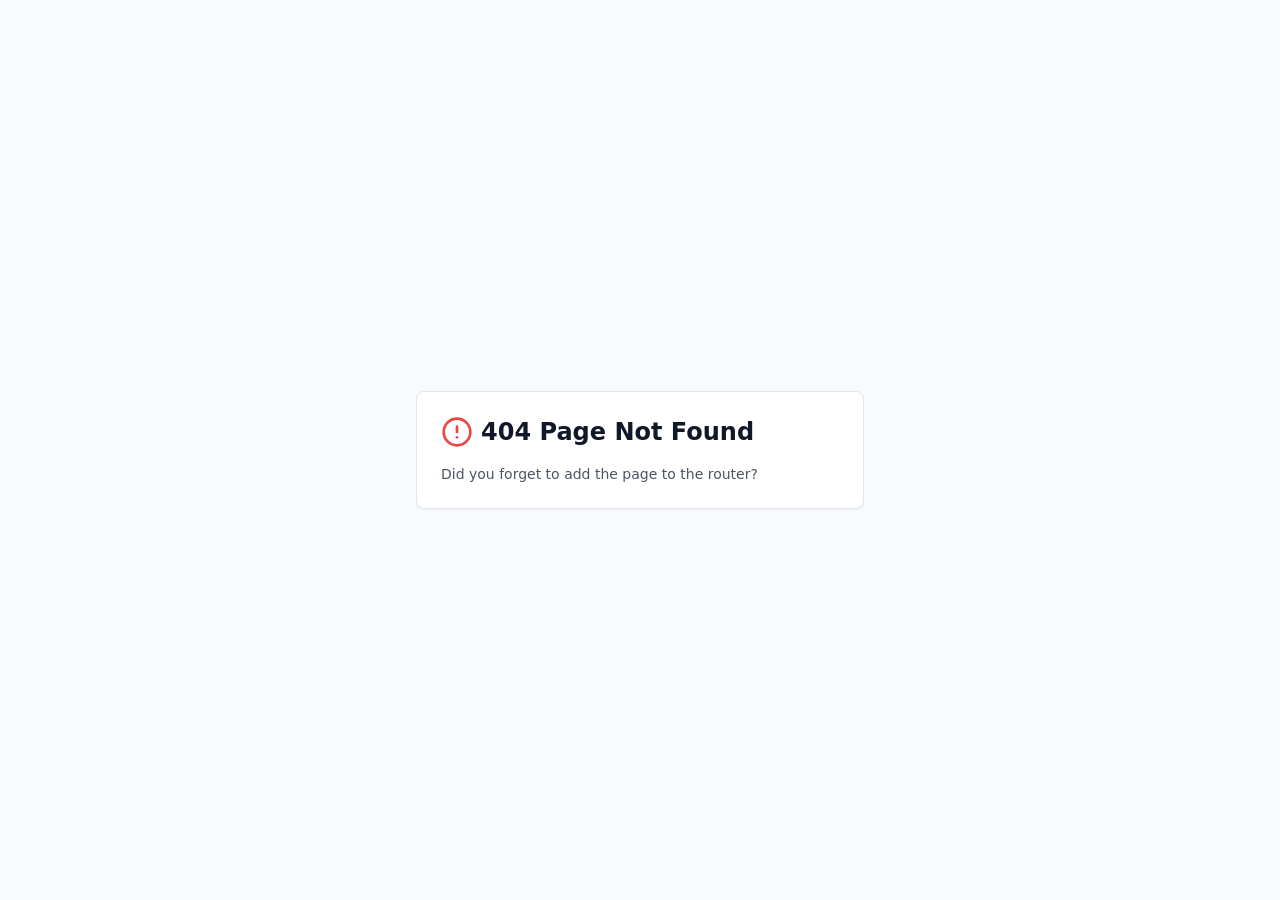
<file: index.html>
<!DOCTYPE html>
<html lang="nl">
  <head>
    <meta charset="UTF-8" />
    <meta name="viewport" content="width=device-width, initial-scale=1.0, maximum-scale=1" />
    <title>Frontfield Websites - Professionele Nederlandse webdesign diensten</title>
    <meta name="description" content="Frontfield Websites biedt professionele webdesign diensten in Nederland. Van moderne websites tot onderhoud en hosting - alles uit één hand.">
    <script type="module" crossorigin src="./assets/index-BhofeYMq.js"></script>
    <link rel="stylesheet" crossorigin href="./assets/index-CS9Yp3WB.css">
  </head>
  <body>
    <div id="root"></div>
  </body>
</html>
</file>
<file: assets/index-CS9Yp3WB.css>
*,:before,:after{--tw-border-spacing-x: 0;--tw-border-spacing-y: 0;--tw-translate-x: 0;--tw-translate-y: 0;--tw-rotate: 0;--tw-skew-x: 0;--tw-skew-y: 0;--tw-scale-x: 1;--tw-scale-y: 1;--tw-pan-x: ;--tw-pan-y: ;--tw-pinch-zoom: ;--tw-scroll-snap-strictness: proximity;--tw-gradient-from-position: ;--tw-gradient-via-position: ;--tw-gradient-to-position: ;--tw-ordinal: ;--tw-slashed-zero: ;--tw-numeric-figure: ;--tw-numeric-spacing: ;--tw-numeric-fraction: ;--tw-ring-inset: ;--tw-ring-offset-width: 0px;--tw-ring-offset-color: #fff;--tw-ring-color: rgb(59 130 246 / .5);--tw-ring-offset-shadow: 0 0 #0000;--tw-ring-shadow: 0 0 #0000;--tw-shadow: 0 0 #0000;--tw-shadow-colored: 0 0 #0000;--tw-blur: ;--tw-brightness: ;--tw-contrast: ;--tw-grayscale: ;--tw-hue-rotate: ;--tw-invert: ;--tw-saturate: ;--tw-sepia: ;--tw-drop-shadow: ;--tw-backdrop-blur: ;--tw-backdrop-brightness: ;--tw-backdrop-contrast: ;--tw-backdrop-grayscale: ;--tw-backdrop-hue-rotate: ;--tw-backdrop-invert: ;--tw-backdrop-opacity: ;--tw-backdrop-saturate: ;--tw-backdrop-sepia: ;--tw-contain-size: ;--tw-contain-layout: ;--tw-contain-paint: ;--tw-contain-style: }::backdrop{--tw-border-spacing-x: 0;--tw-border-spacing-y: 0;--tw-translate-x: 0;--tw-translate-y: 0;--tw-rotate: 0;--tw-skew-x: 0;--tw-skew-y: 0;--tw-scale-x: 1;--tw-scale-y: 1;--tw-pan-x: ;--tw-pan-y: ;--tw-pinch-zoom: ;--tw-scroll-snap-strictness: proximity;--tw-gradient-from-position: ;--tw-gradient-via-position: ;--tw-gradient-to-position: ;--tw-ordinal: ;--tw-slashed-zero: ;--tw-numeric-figure: ;--tw-numeric-spacing: ;--tw-numeric-fraction: ;--tw-ring-inset: ;--tw-ring-offset-width: 0px;--tw-ring-offset-color: #fff;--tw-ring-color: rgb(59 130 246 / .5);--tw-ring-offset-shadow: 0 0 #0000;--tw-ring-shadow: 0 0 #0000;--tw-shadow: 0 0 #0000;--tw-shadow-colored: 0 0 #0000;--tw-blur: ;--tw-brightness: ;--tw-contrast: ;--tw-grayscale: ;--tw-hue-rotate: ;--tw-invert: ;--tw-saturate: ;--tw-sepia: ;--tw-drop-shadow: ;--tw-backdrop-blur: ;--tw-backdrop-brightness: ;--tw-backdrop-contrast: ;--tw-backdrop-grayscale: ;--tw-backdrop-hue-rotate: ;--tw-backdrop-invert: ;--tw-backdrop-opacity: ;--tw-backdrop-saturate: ;--tw-backdrop-sepia: ;--tw-contain-size: ;--tw-contain-layout: ;--tw-contain-paint: ;--tw-contain-style: }*,:before,:after{box-sizing:border-box;border-width:0;border-style:solid;border-color:#e5e7eb}:before,:after{--tw-content: ""}html,:host{line-height:1.5;-webkit-text-size-adjust:100%;-moz-tab-size:4;-o-tab-size:4;tab-size:4;font-family:ui-sans-serif,system-ui,sans-serif,"Apple Color Emoji","Segoe UI Emoji",Segoe UI Symbol,"Noto Color Emoji";font-feature-settings:normal;font-variation-settings:normal;-webkit-tap-highlight-color:transparent}body{margin:0;line-height:inherit}hr{height:0;color:inherit;border-top-width:1px}abbr:where([title]){-webkit-text-decoration:underline dotted;text-decoration:underline dotted}h1,h2,h3,h4,h5,h6{font-size:inherit;font-weight:inherit}a{color:inherit;text-decoration:inherit}b,strong{font-weight:bolder}code,kbd,samp,pre{font-family:ui-monospace,SFMono-Regular,Menlo,Monaco,Consolas,Liberation Mono,Courier New,monospace;font-feature-settings:normal;font-variation-settings:normal;font-size:1em}small{font-size:80%}sub,sup{font-size:75%;line-height:0;position:relative;vertical-align:baseline}sub{bottom:-.25em}sup{top:-.5em}table{text-indent:0;border-color:inherit;border-collapse:collapse}button,input,optgroup,select,textarea{font-family:inherit;font-feature-settings:inherit;font-variation-settings:inherit;font-size:100%;font-weight:inherit;line-height:inherit;letter-spacing:inherit;color:inherit;margin:0;padding:0}button,select{text-transform:none}button,input:where([type=button]),input:where([type=reset]),input:where([type=submit]){-webkit-appearance:button;background-color:transparent;background-image:none}:-moz-focusring{outline:auto}:-moz-ui-invalid{box-shadow:none}progress{vertical-align:baseline}::-webkit-inner-spin-button,::-webkit-outer-spin-button{height:auto}[type=search]{-webkit-appearance:textfield;outline-offset:-2px}::-webkit-search-decoration{-webkit-appearance:none}::-webkit-file-upload-button{-webkit-appearance:button;font:inherit}summary{display:list-item}blockquote,dl,dd,h1,h2,h3,h4,h5,h6,hr,figure,p,pre{margin:0}fieldset{margin:0;padding:0}legend{padding:0}ol,ul,menu{list-style:none;margin:0;padding:0}dialog{padding:0}textarea{resize:vertical}input::-moz-placeholder,textarea::-moz-placeholder{opacity:1;color:#9ca3af}input::placeholder,textarea::placeholder{opacity:1;color:#9ca3af}button,[role=button]{cursor:pointer}:disabled{cursor:default}img,svg,video,canvas,audio,iframe,embed,object{display:block;vertical-align:middle}img,video{max-width:100%;height:auto}[hidden]:where(:not([hidden=until-found])){display:none}*{border-color:var(--border)}body{background-color:var(--background);font-family:ui-sans-serif,system-ui,sans-serif,"Apple Color Emoji","Segoe UI Emoji",Segoe UI Symbol,"Noto Color Emoji";color:var(--foreground);-webkit-font-smoothing:antialiased;-moz-osx-font-smoothing:grayscale}.prose{color:var(--tw-prose-body);max-width:65ch}.prose :where(p):not(:where([class~=not-prose],[class~=not-prose] *)){margin-top:1.25em;margin-bottom:1.25em}.prose :where([class~=lead]):not(:where([class~=not-prose],[class~=not-prose] *)){color:var(--tw-prose-lead);font-size:1.25em;line-height:1.6;margin-top:1.2em;margin-bottom:1.2em}.prose :where(a):not(:where([class~=not-prose],[class~=not-prose] *)){color:var(--tw-prose-links);text-decoration:underline;font-weight:500}.prose :where(strong):not(:where([class~=not-prose],[class~=not-prose] *)){color:var(--tw-prose-bold);font-weight:600}.prose :where(a strong):not(:where([class~=not-prose],[class~=not-prose] *)){color:inherit}.prose :where(blockquote strong):not(:where([class~=not-prose],[class~=not-prose] *)){color:inherit}.prose :where(thead th strong):not(:where([class~=not-prose],[class~=not-prose] *)){color:inherit}.prose :where(ol):not(:where([class~=not-prose],[class~=not-prose] *)){list-style-type:decimal;margin-top:1.25em;margin-bottom:1.25em;padding-inline-start:1.625em}.prose :where(ol[type=A]):not(:where([class~=not-prose],[class~=not-prose] *)){list-style-type:upper-alpha}.prose :where(ol[type=a]):not(:where([class~=not-prose],[class~=not-prose] *)){list-style-type:lower-alpha}.prose :where(ol[type=A s]):not(:where([class~=not-prose],[class~=not-prose] *)){list-style-type:upper-alpha}.prose :where(ol[type=a s]):not(:where([class~=not-prose],[class~=not-prose] *)){list-style-type:lower-alpha}.prose :where(ol[type=I]):not(:where([class~=not-prose],[class~=not-prose] *)){list-style-type:upper-roman}.prose :where(ol[type=i]):not(:where([class~=not-prose],[class~=not-prose] *)){list-style-type:lower-roman}.prose :where(ol[type=I s]):not(:where([class~=not-prose],[class~=not-prose] *)){list-style-type:upper-roman}.prose :where(ol[type=i s]):not(:where([class~=not-prose],[class~=not-prose] *)){list-style-type:lower-roman}.prose :where(ol[type="1"]):not(:where([class~=not-prose],[class~=not-prose] *)){list-style-type:decimal}.prose :where(ul):not(:where([class~=not-prose],[class~=not-prose] *)){list-style-type:disc;margin-top:1.25em;margin-bottom:1.25em;padding-inline-start:1.625em}.prose :where(ol>li):not(:where([class~=not-prose],[class~=not-prose] *))::marker{font-weight:400;color:var(--tw-prose-counters)}.prose :where(ul>li):not(:where([class~=not-prose],[class~=not-prose] *))::marker{color:var(--tw-prose-bullets)}.prose :where(dt):not(:where([class~=not-prose],[class~=not-prose] *)){color:var(--tw-prose-headings);font-weight:600;margin-top:1.25em}.prose :where(hr):not(:where([class~=not-prose],[class~=not-prose] *)){border-color:var(--tw-prose-hr);border-top-width:1px;margin-top:3em;margin-bottom:3em}.prose :where(blockquote):not(:where([class~=not-prose],[class~=not-prose] *)){font-weight:500;font-style:italic;color:var(--tw-prose-quotes);border-inline-start-width:.25rem;border-inline-start-color:var(--tw-prose-quote-borders);quotes:"“""”""‘""’";margin-top:1.6em;margin-bottom:1.6em;padding-inline-start:1em}.prose :where(blockquote p:first-of-type):not(:where([class~=not-prose],[class~=not-prose] *)):before{content:open-quote}.prose :where(blockquote p:last-of-type):not(:where([class~=not-prose],[class~=not-prose] *)):after{content:close-quote}.prose :where(h1):not(:where([class~=not-prose],[class~=not-prose] *)){color:var(--tw-prose-headings);font-weight:800;font-size:2.25em;margin-top:0;margin-bottom:.8888889em;line-height:1.1111111}.prose :where(h1 strong):not(:where([class~=not-prose],[class~=not-prose] *)){font-weight:900;color:inherit}.prose :where(h2):not(:where([class~=not-prose],[class~=not-prose] *)){color:var(--tw-prose-headings);font-weight:700;font-size:1.5em;margin-top:2em;margin-bottom:1em;line-height:1.3333333}.prose :where(h2 strong):not(:where([class~=not-prose],[class~=not-prose] *)){font-weight:800;color:inherit}.prose :where(h3):not(:where([class~=not-prose],[class~=not-prose] *)){color:var(--tw-prose-headings);font-weight:600;font-size:1.25em;margin-top:1.6em;margin-bottom:.6em;line-height:1.6}.prose :where(h3 strong):not(:where([class~=not-prose],[class~=not-prose] *)){font-weight:700;color:inherit}.prose :where(h4):not(:where([class~=not-prose],[class~=not-prose] *)){color:var(--tw-prose-headings);font-weight:600;margin-top:1.5em;margin-bottom:.5em;line-height:1.5}.prose :where(h4 strong):not(:where([class~=not-prose],[class~=not-prose] *)){font-weight:700;color:inherit}.prose :where(img):not(:where([class~=not-prose],[class~=not-prose] *)){margin-top:2em;margin-bottom:2em}.prose :where(picture):not(:where([class~=not-prose],[class~=not-prose] *)){display:block;margin-top:2em;margin-bottom:2em}.prose :where(video):not(:where([class~=not-prose],[class~=not-prose] *)){margin-top:2em;margin-bottom:2em}.prose :where(kbd):not(:where([class~=not-prose],[class~=not-prose] *)){font-weight:500;font-family:inherit;color:var(--tw-prose-kbd);box-shadow:0 0 0 1px rgb(var(--tw-prose-kbd-shadows) / 10%),0 3px rgb(var(--tw-prose-kbd-shadows) / 10%);font-size:.875em;border-radius:.3125rem;padding-top:.1875em;padding-inline-end:.375em;padding-bottom:.1875em;padding-inline-start:.375em}.prose :where(code):not(:where([class~=not-prose],[class~=not-prose] *)){color:var(--tw-prose-code);font-weight:600;font-size:.875em}.prose :where(code):not(:where([class~=not-prose],[class~=not-prose] *)):before{content:"`"}.prose :where(code):not(:where([class~=not-prose],[class~=not-prose] *)):after{content:"`"}.prose :where(a code):not(:where([class~=not-prose],[class~=not-prose] *)){color:inherit}.prose :where(h1 code):not(:where([class~=not-prose],[class~=not-prose] *)){color:inherit}.prose :where(h2 code):not(:where([class~=not-prose],[class~=not-prose] *)){color:inherit;font-size:.875em}.prose :where(h3 code):not(:where([class~=not-prose],[class~=not-prose] *)){color:inherit;font-size:.9em}.prose :where(h4 code):not(:where([class~=not-prose],[class~=not-prose] *)){color:inherit}.prose :where(blockquote code):not(:where([class~=not-prose],[class~=not-prose] *)){color:inherit}.prose :where(thead th code):not(:where([class~=not-prose],[class~=not-prose] *)){color:inherit}.prose :where(pre):not(:where([class~=not-prose],[class~=not-prose] *)){color:var(--tw-prose-pre-code);background-color:var(--tw-prose-pre-bg);overflow-x:auto;font-weight:400;font-size:.875em;line-height:1.7142857;margin-top:1.7142857em;margin-bottom:1.7142857em;border-radius:.375rem;padding-top:.8571429em;padding-inline-end:1.1428571em;padding-bottom:.8571429em;padding-inline-start:1.1428571em}.prose :where(pre code):not(:where([class~=not-prose],[class~=not-prose] *)){background-color:transparent;border-width:0;border-radius:0;padding:0;font-weight:inherit;color:inherit;font-size:inherit;font-family:inherit;line-height:inherit}.prose :where(pre code):not(:where([class~=not-prose],[class~=not-prose] *)):before{content:none}.prose :where(pre code):not(:where([class~=not-prose],[class~=not-prose] *)):after{content:none}.prose :where(table):not(:where([class~=not-prose],[class~=not-prose] *)){width:100%;table-layout:auto;margin-top:2em;margin-bottom:2em;font-size:.875em;line-height:1.7142857}.prose :where(thead):not(:where([class~=not-prose],[class~=not-prose] *)){border-bottom-width:1px;border-bottom-color:var(--tw-prose-th-borders)}.prose :where(thead th):not(:where([class~=not-prose],[class~=not-prose] *)){color:var(--tw-prose-headings);font-weight:600;vertical-align:bottom;padding-inline-end:.5714286em;padding-bottom:.5714286em;padding-inline-start:.5714286em}.prose :where(tbody tr):not(:where([class~=not-prose],[class~=not-prose] *)){border-bottom-width:1px;border-bottom-color:var(--tw-prose-td-borders)}.prose :where(tbody tr:last-child):not(:where([class~=not-prose],[class~=not-prose] *)){border-bottom-width:0}.prose :where(tbody td):not(:where([class~=not-prose],[class~=not-prose] *)){vertical-align:baseline}.prose :where(tfoot):not(:where([class~=not-prose],[class~=not-prose] *)){border-top-width:1px;border-top-color:var(--tw-prose-th-borders)}.prose :where(tfoot td):not(:where([class~=not-prose],[class~=not-prose] *)){vertical-align:top}.prose :where(th,td):not(:where([class~=not-prose],[class~=not-prose] *)){text-align:start}.prose :where(figure>*):not(:where([class~=not-prose],[class~=not-prose] *)){margin-top:0;margin-bottom:0}.prose :where(figcaption):not(:where([class~=not-prose],[class~=not-prose] *)){color:var(--tw-prose-captions);font-size:.875em;line-height:1.4285714;margin-top:.8571429em}.prose{--tw-prose-body: #374151;--tw-prose-headings: #111827;--tw-prose-lead: #4b5563;--tw-prose-links: #111827;--tw-prose-bold: #111827;--tw-prose-counters: #6b7280;--tw-prose-bullets: #d1d5db;--tw-prose-hr: #e5e7eb;--tw-prose-quotes: #111827;--tw-prose-quote-borders: #e5e7eb;--tw-prose-captions: #6b7280;--tw-prose-kbd: #111827;--tw-prose-kbd-shadows: 17 24 39;--tw-prose-code: #111827;--tw-prose-pre-code: #e5e7eb;--tw-prose-pre-bg: #1f2937;--tw-prose-th-borders: #d1d5db;--tw-prose-td-borders: #e5e7eb;--tw-prose-invert-body: #d1d5db;--tw-prose-invert-headings: #fff;--tw-prose-invert-lead: #9ca3af;--tw-prose-invert-links: #fff;--tw-prose-invert-bold: #fff;--tw-prose-invert-counters: #9ca3af;--tw-prose-invert-bullets: #4b5563;--tw-prose-invert-hr: #374151;--tw-prose-invert-quotes: #f3f4f6;--tw-prose-invert-quote-borders: #374151;--tw-prose-invert-captions: #9ca3af;--tw-prose-invert-kbd: #fff;--tw-prose-invert-kbd-shadows: 255 255 255;--tw-prose-invert-code: #fff;--tw-prose-invert-pre-code: #d1d5db;--tw-prose-invert-pre-bg: rgb(0 0 0 / 50%);--tw-prose-invert-th-borders: #4b5563;--tw-prose-invert-td-borders: #374151;font-size:1rem;line-height:1.75}.prose :where(picture>img):not(:where([class~=not-prose],[class~=not-prose] *)){margin-top:0;margin-bottom:0}.prose :where(li):not(:where([class~=not-prose],[class~=not-prose] *)){margin-top:.5em;margin-bottom:.5em}.prose :where(ol>li):not(:where([class~=not-prose],[class~=not-prose] *)){padding-inline-start:.375em}.prose :where(ul>li):not(:where([class~=not-prose],[class~=not-prose] *)){padding-inline-start:.375em}.prose :where(.prose>ul>li p):not(:where([class~=not-prose],[class~=not-prose] *)){margin-top:.75em;margin-bottom:.75em}.prose :where(.prose>ul>li>p:first-child):not(:where([class~=not-prose],[class~=not-prose] *)){margin-top:1.25em}.prose :where(.prose>ul>li>p:last-child):not(:where([class~=not-prose],[class~=not-prose] *)){margin-bottom:1.25em}.prose :where(.prose>ol>li>p:first-child):not(:where([class~=not-prose],[class~=not-prose] *)){margin-top:1.25em}.prose :where(.prose>ol>li>p:last-child):not(:where([class~=not-prose],[class~=not-prose] *)){margin-bottom:1.25em}.prose :where(ul ul,ul ol,ol ul,ol ol):not(:where([class~=not-prose],[class~=not-prose] *)){margin-top:.75em;margin-bottom:.75em}.prose :where(dl):not(:where([class~=not-prose],[class~=not-prose] *)){margin-top:1.25em;margin-bottom:1.25em}.prose :where(dd):not(:where([class~=not-prose],[class~=not-prose] *)){margin-top:.5em;padding-inline-start:1.625em}.prose :where(hr+*):not(:where([class~=not-prose],[class~=not-prose] *)){margin-top:0}.prose :where(h2+*):not(:where([class~=not-prose],[class~=not-prose] *)){margin-top:0}.prose :where(h3+*):not(:where([class~=not-prose],[class~=not-prose] *)){margin-top:0}.prose :where(h4+*):not(:where([class~=not-prose],[class~=not-prose] *)){margin-top:0}.prose :where(thead th:first-child):not(:where([class~=not-prose],[class~=not-prose] *)){padding-inline-start:0}.prose :where(thead th:last-child):not(:where([class~=not-prose],[class~=not-prose] *)){padding-inline-end:0}.prose :where(tbody td,tfoot td):not(:where([class~=not-prose],[class~=not-prose] *)){padding-top:.5714286em;padding-inline-end:.5714286em;padding-bottom:.5714286em;padding-inline-start:.5714286em}.prose :where(tbody td:first-child,tfoot td:first-child):not(:where([class~=not-prose],[class~=not-prose] *)){padding-inline-start:0}.prose :where(tbody td:last-child,tfoot td:last-child):not(:where([class~=not-prose],[class~=not-prose] *)){padding-inline-end:0}.prose :where(figure):not(:where([class~=not-prose],[class~=not-prose] *)){margin-top:2em;margin-bottom:2em}.prose :where(.prose>:first-child):not(:where([class~=not-prose],[class~=not-prose] *)){margin-top:0}.prose :where(.prose>:last-child):not(:where([class~=not-prose],[class~=not-prose] *)){margin-bottom:0}.prose-neutral{--tw-prose-body: #404040;--tw-prose-headings: #171717;--tw-prose-lead: #525252;--tw-prose-links: #171717;--tw-prose-bold: #171717;--tw-prose-counters: #737373;--tw-prose-bullets: #d4d4d4;--tw-prose-hr: #e5e5e5;--tw-prose-quotes: #171717;--tw-prose-quote-borders: #e5e5e5;--tw-prose-captions: #737373;--tw-prose-kbd: #171717;--tw-prose-kbd-shadows: 23 23 23;--tw-prose-code: #171717;--tw-prose-pre-code: #e5e5e5;--tw-prose-pre-bg: #262626;--tw-prose-th-borders: #d4d4d4;--tw-prose-td-borders: #e5e5e5;--tw-prose-invert-body: #d4d4d4;--tw-prose-invert-headings: #fff;--tw-prose-invert-lead: #a3a3a3;--tw-prose-invert-links: #fff;--tw-prose-invert-bold: #fff;--tw-prose-invert-counters: #a3a3a3;--tw-prose-invert-bullets: #525252;--tw-prose-invert-hr: #404040;--tw-prose-invert-quotes: #f5f5f5;--tw-prose-invert-quote-borders: #404040;--tw-prose-invert-captions: #a3a3a3;--tw-prose-invert-kbd: #fff;--tw-prose-invert-kbd-shadows: 255 255 255;--tw-prose-invert-code: #fff;--tw-prose-invert-pre-code: #d4d4d4;--tw-prose-invert-pre-bg: rgb(0 0 0 / 50%);--tw-prose-invert-th-borders: #525252;--tw-prose-invert-td-borders: #404040}.sr-only{position:absolute;width:1px;height:1px;padding:0;margin:-1px;overflow:hidden;clip:rect(0,0,0,0);white-space:nowrap;border-width:0}.pointer-events-none{pointer-events:none}.pointer-events-auto{pointer-events:auto}.visible{visibility:visible}.invisible{visibility:hidden}.fixed{position:fixed}.absolute{position:absolute}.relative{position:relative}.inset-0{top:0;right:0;bottom:0;left:0}.inset-x-0{left:0;right:0}.inset-y-0{top:0;bottom:0}.-bottom-12{bottom:-3rem}.-left-12{left:-3rem}.-right-12{right:-3rem}.-top-12{top:-3rem}.bottom-0{bottom:0}.left-0{left:0}.left-1{left:.25rem}.left-1\/2{left:50%}.left-2{left:.5rem}.left-\[50\%\]{left:50%}.right-0{right:0}.right-1{right:.25rem}.right-2{right:.5rem}.right-3{right:.75rem}.right-4{right:1rem}.top-0{top:0}.top-1\.5{top:.375rem}.top-1\/2{top:50%}.top-2{top:.5rem}.top-3\.5{top:.875rem}.top-4{top:1rem}.top-\[1px\]{top:1px}.top-\[50\%\]{top:50%}.top-\[60\%\]{top:60%}.top-full{top:100%}.z-10{z-index:10}.z-20{z-index:20}.z-50{z-index:50}.z-\[100\]{z-index:100}.z-\[1\]{z-index:1}.-mx-1{margin-left:-.25rem;margin-right:-.25rem}.mx-16{margin-left:4rem;margin-right:4rem}.mx-2{margin-left:.5rem;margin-right:.5rem}.mx-3\.5{margin-left:.875rem;margin-right:.875rem}.mx-4{margin-left:1rem;margin-right:1rem}.mx-auto{margin-left:auto;margin-right:auto}.my-0\.5{margin-top:.125rem;margin-bottom:.125rem}.my-1{margin-top:.25rem;margin-bottom:.25rem}.-ml-4{margin-left:-1rem}.-mt-4{margin-top:-1rem}.mb-1{margin-bottom:.25rem}.mb-12{margin-bottom:3rem}.mb-16{margin-bottom:4rem}.mb-2{margin-bottom:.5rem}.mb-3{margin-bottom:.75rem}.mb-4{margin-bottom:1rem}.mb-6{margin-bottom:1.5rem}.mb-8{margin-bottom:2rem}.ml-1{margin-left:.25rem}.ml-10{margin-left:2.5rem}.ml-auto{margin-left:auto}.mr-2{margin-right:.5rem}.mt-1\.5{margin-top:.375rem}.mt-12{margin-top:3rem}.mt-2{margin-top:.5rem}.mt-24{margin-top:6rem}.mt-4{margin-top:1rem}.mt-8{margin-top:2rem}.mt-auto{margin-top:auto}.block{display:block}.inline{display:inline}.flex{display:flex}.inline-flex{display:inline-flex}.table{display:table}.grid{display:grid}.hidden{display:none}.aspect-square{aspect-ratio:1 / 1}.aspect-video{aspect-ratio:16 / 9}.size-4{width:1rem;height:1rem}.h-1\.5{height:.375rem}.h-10{height:2.5rem}.h-11{height:2.75rem}.h-12{height:3rem}.h-16{height:4rem}.h-2{height:.5rem}.h-2\.5{height:.625rem}.h-3{height:.75rem}.h-3\.5{height:.875rem}.h-4{height:1rem}.h-48{height:12rem}.h-5{height:1.25rem}.h-6{height:1.5rem}.h-7{height:1.75rem}.h-8{height:2rem}.h-9{height:2.25rem}.h-\[1px\]{height:1px}.h-\[var\(--radix-navigation-menu-viewport-height\)\]{height:var(--radix-navigation-menu-viewport-height)}.h-\[var\(--radix-select-trigger-height\)\]{height:var(--radix-select-trigger-height)}.h-auto{height:auto}.h-full{height:100%}.h-px{height:1px}.h-svh{height:100svh}.max-h-48{max-height:12rem}.max-h-\[--radix-context-menu-content-available-height\]{max-height:var(--radix-context-menu-content-available-height)}.max-h-\[--radix-select-content-available-height\]{max-height:var(--radix-select-content-available-height)}.max-h-\[300px\]{max-height:300px}.max-h-\[var\(--radix-dropdown-menu-content-available-height\)\]{max-height:var(--radix-dropdown-menu-content-available-height)}.max-h-screen{max-height:100vh}.min-h-0{min-height:0px}.min-h-\[80px\]{min-height:80px}.min-h-screen{min-height:100vh}.min-h-svh{min-height:100svh}.w-0{width:0px}.w-1{width:.25rem}.w-10{width:2.5rem}.w-11{width:2.75rem}.w-12{width:3rem}.w-16{width:4rem}.w-2{width:.5rem}.w-2\.5{width:.625rem}.w-3{width:.75rem}.w-3\.5{width:.875rem}.w-3\/4{width:75%}.w-4{width:1rem}.w-5{width:1.25rem}.w-6{width:1.5rem}.w-64{width:16rem}.w-7{width:1.75rem}.w-72{width:18rem}.w-8{width:2rem}.w-9{width:2.25rem}.w-\[--sidebar-width\]{width:var(--sidebar-width)}.w-\[100px\]{width:100px}.w-\[1px\]{width:1px}.w-auto{width:auto}.w-full{width:100%}.w-max{width:-moz-max-content;width:max-content}.w-px{width:1px}.min-w-0{min-width:0px}.min-w-10{min-width:2.5rem}.min-w-11{min-width:2.75rem}.min-w-5{min-width:1.25rem}.min-w-9{min-width:2.25rem}.min-w-\[12rem\]{min-width:12rem}.min-w-\[400px\]{min-width:400px}.min-w-\[8rem\]{min-width:8rem}.min-w-\[var\(--radix-select-trigger-width\)\]{min-width:var(--radix-select-trigger-width)}.max-w-2xl{max-width:42rem}.max-w-3xl{max-width:48rem}.max-w-4xl{max-width:56rem}.max-w-7xl{max-width:80rem}.max-w-80{max-width:20rem}.max-w-\[--skeleton-width\]{max-width:var(--skeleton-width)}.max-w-lg{max-width:32rem}.max-w-max{max-width:-moz-max-content;max-width:max-content}.max-w-md{max-width:28rem}.max-w-none{max-width:none}.flex-1{flex:1 1 0%}.shrink-0{flex-shrink:0}.grow{flex-grow:1}.grow-0{flex-grow:0}.basis-full{flex-basis:100%}.caption-bottom{caption-side:bottom}.border-collapse{border-collapse:collapse}.origin-\[--radix-context-menu-content-transform-origin\]{transform-origin:var(--radix-context-menu-content-transform-origin)}.origin-\[--radix-dropdown-menu-content-transform-origin\]{transform-origin:var(--radix-dropdown-menu-content-transform-origin)}.origin-\[--radix-hover-card-content-transform-origin\]{transform-origin:var(--radix-hover-card-content-transform-origin)}.origin-\[--radix-menubar-content-transform-origin\]{transform-origin:var(--radix-menubar-content-transform-origin)}.origin-\[--radix-popover-content-transform-origin\]{transform-origin:var(--radix-popover-content-transform-origin)}.origin-\[--radix-select-content-transform-origin\]{transform-origin:var(--radix-select-content-transform-origin)}.origin-\[--radix-tooltip-content-transform-origin\]{transform-origin:var(--radix-tooltip-content-transform-origin)}.-translate-x-1\/2{--tw-translate-x: -50%;transform:translate(var(--tw-translate-x),var(--tw-translate-y)) rotate(var(--tw-rotate)) skew(var(--tw-skew-x)) skewY(var(--tw-skew-y)) scaleX(var(--tw-scale-x)) scaleY(var(--tw-scale-y))}.-translate-x-px{--tw-translate-x: -1px;transform:translate(var(--tw-translate-x),var(--tw-translate-y)) rotate(var(--tw-rotate)) skew(var(--tw-skew-x)) skewY(var(--tw-skew-y)) scaleX(var(--tw-scale-x)) scaleY(var(--tw-scale-y))}.-translate-y-1\/2{--tw-translate-y: -50%;transform:translate(var(--tw-translate-x),var(--tw-translate-y)) rotate(var(--tw-rotate)) skew(var(--tw-skew-x)) skewY(var(--tw-skew-y)) scaleX(var(--tw-scale-x)) scaleY(var(--tw-scale-y))}.translate-x-\[-50\%\]{--tw-translate-x: -50%;transform:translate(var(--tw-translate-x),var(--tw-translate-y)) rotate(var(--tw-rotate)) skew(var(--tw-skew-x)) skewY(var(--tw-skew-y)) scaleX(var(--tw-scale-x)) scaleY(var(--tw-scale-y))}.translate-x-px{--tw-translate-x: 1px;transform:translate(var(--tw-translate-x),var(--tw-translate-y)) rotate(var(--tw-rotate)) skew(var(--tw-skew-x)) skewY(var(--tw-skew-y)) scaleX(var(--tw-scale-x)) scaleY(var(--tw-scale-y))}.translate-y-\[-50\%\]{--tw-translate-y: -50%;transform:translate(var(--tw-translate-x),var(--tw-translate-y)) rotate(var(--tw-rotate)) skew(var(--tw-skew-x)) skewY(var(--tw-skew-y)) scaleX(var(--tw-scale-x)) scaleY(var(--tw-scale-y))}.rotate-45{--tw-rotate: 45deg;transform:translate(var(--tw-translate-x),var(--tw-translate-y)) rotate(var(--tw-rotate)) skew(var(--tw-skew-x)) skewY(var(--tw-skew-y)) scaleX(var(--tw-scale-x)) scaleY(var(--tw-scale-y))}.rotate-90{--tw-rotate: 90deg;transform:translate(var(--tw-translate-x),var(--tw-translate-y)) rotate(var(--tw-rotate)) skew(var(--tw-skew-x)) skewY(var(--tw-skew-y)) scaleX(var(--tw-scale-x)) scaleY(var(--tw-scale-y))}.transform{transform:translate(var(--tw-translate-x),var(--tw-translate-y)) rotate(var(--tw-rotate)) skew(var(--tw-skew-x)) skewY(var(--tw-skew-y)) scaleX(var(--tw-scale-x)) scaleY(var(--tw-scale-y))}@keyframes pulse{50%{opacity:.5}}.animate-pulse{animation:pulse 2s cubic-bezier(.4,0,.6,1) infinite}.cursor-default{cursor:default}.cursor-pointer{cursor:pointer}.touch-none{touch-action:none}.select-none{-webkit-user-select:none;-moz-user-select:none;user-select:none}.resize-none{resize:none}.list-none{list-style-type:none}.flex-row{flex-direction:row}.flex-col{flex-direction:column}.flex-col-reverse{flex-direction:column-reverse}.flex-wrap{flex-wrap:wrap}.items-start{align-items:flex-start}.items-end{align-items:flex-end}.items-center{align-items:center}.items-baseline{align-items:baseline}.items-stretch{align-items:stretch}.justify-center{justify-content:center}.justify-between{justify-content:space-between}.gap-1{gap:.25rem}.gap-1\.5{gap:.375rem}.gap-12{gap:3rem}.gap-2{gap:.5rem}.gap-4{gap:1rem}.gap-6{gap:1.5rem}.gap-8{gap:2rem}.space-x-1>:not([hidden])~:not([hidden]){--tw-space-x-reverse: 0;margin-right:calc(.25rem * var(--tw-space-x-reverse));margin-left:calc(.25rem * calc(1 - var(--tw-space-x-reverse)))}.space-x-4>:not([hidden])~:not([hidden]){--tw-space-x-reverse: 0;margin-right:calc(1rem * var(--tw-space-x-reverse));margin-left:calc(1rem * calc(1 - var(--tw-space-x-reverse)))}.space-x-8>:not([hidden])~:not([hidden]){--tw-space-x-reverse: 0;margin-right:calc(2rem * var(--tw-space-x-reverse));margin-left:calc(2rem * calc(1 - var(--tw-space-x-reverse)))}.space-y-1>:not([hidden])~:not([hidden]){--tw-space-y-reverse: 0;margin-top:calc(.25rem * calc(1 - var(--tw-space-y-reverse)));margin-bottom:calc(.25rem * var(--tw-space-y-reverse))}.space-y-1\.5>:not([hidden])~:not([hidden]){--tw-space-y-reverse: 0;margin-top:calc(.375rem * calc(1 - var(--tw-space-y-reverse)));margin-bottom:calc(.375rem * var(--tw-space-y-reverse))}.space-y-2>:not([hidden])~:not([hidden]){--tw-space-y-reverse: 0;margin-top:calc(.5rem * calc(1 - var(--tw-space-y-reverse)));margin-bottom:calc(.5rem * var(--tw-space-y-reverse))}.space-y-3>:not([hidden])~:not([hidden]){--tw-space-y-reverse: 0;margin-top:calc(.75rem * calc(1 - var(--tw-space-y-reverse)));margin-bottom:calc(.75rem * var(--tw-space-y-reverse))}.space-y-4>:not([hidden])~:not([hidden]){--tw-space-y-reverse: 0;margin-top:calc(1rem * calc(1 - var(--tw-space-y-reverse)));margin-bottom:calc(1rem * var(--tw-space-y-reverse))}.space-y-6>:not([hidden])~:not([hidden]){--tw-space-y-reverse: 0;margin-top:calc(1.5rem * calc(1 - var(--tw-space-y-reverse)));margin-bottom:calc(1.5rem * var(--tw-space-y-reverse))}.overflow-auto{overflow:auto}.overflow-hidden{overflow:hidden}.overflow-y-auto{overflow-y:auto}.overflow-x-hidden{overflow-x:hidden}.whitespace-nowrap{white-space:nowrap}.break-words{overflow-wrap:break-word}.rounded-\[2px\]{border-radius:2px}.rounded-\[inherit\]{border-radius:inherit}.rounded-full{border-radius:9999px}.rounded-lg{border-radius:var(--radius)}.rounded-md{border-radius:calc(var(--radius) - 2px)}.rounded-sm{border-radius:calc(var(--radius) - 4px)}.rounded-t-\[10px\]{border-top-left-radius:10px;border-top-right-radius:10px}.rounded-tl-sm{border-top-left-radius:calc(var(--radius) - 4px)}.border{border-width:1px}.border-2{border-width:2px}.border-\[1\.5px\]{border-width:1.5px}.border-y{border-top-width:1px;border-bottom-width:1px}.border-b{border-bottom-width:1px}.border-l{border-left-width:1px}.border-r{border-right-width:1px}.border-t{border-top-width:1px}.border-dashed{border-style:dashed}.border-\[--color-border\]{border-color:var(--color-border)}.border-border{border-color:var(--border)}.border-destructive{border-color:var(--destructive)}.border-input{border-color:var(--input)}.border-primary{border-color:var(--primary)}.border-secondary{border-color:var(--secondary)}.border-sidebar-border{border-color:var(--sidebar-border)}.border-transparent{border-color:transparent}.border-l-transparent{border-left-color:transparent}.border-t-transparent{border-top-color:transparent}.bg-\[--color-bg\]{background-color:var(--color-bg)}.bg-accent{background-color:var(--accent)}.bg-background{background-color:var(--background)}.bg-black{--tw-bg-opacity: 1;background-color:rgb(0 0 0 / var(--tw-bg-opacity, 1))}.bg-black\/80{background-color:#000c}.bg-border{background-color:var(--border)}.bg-card{background-color:var(--card)}.bg-destructive{background-color:var(--destructive)}.bg-foreground{background-color:var(--foreground)}.bg-gray-50{--tw-bg-opacity: 1;background-color:rgb(249 250 251 / var(--tw-bg-opacity, 1))}.bg-green-100{--tw-bg-opacity: 1;background-color:rgb(220 252 231 / var(--tw-bg-opacity, 1))}.bg-muted{background-color:var(--muted)}.bg-popover{background-color:var(--popover)}.bg-primary{background-color:var(--primary)}.bg-secondary{background-color:var(--secondary)}.bg-sidebar{background-color:var(--sidebar-background)}.bg-sidebar-border{background-color:var(--sidebar-border)}.bg-transparent{background-color:transparent}.bg-white{--tw-bg-opacity: 1;background-color:rgb(255 255 255 / var(--tw-bg-opacity, 1))}.bg-white\/50{background-color:#ffffff80}.bg-white\/90{background-color:#ffffffe6}.bg-opacity-50{--tw-bg-opacity: .5}.bg-gradient-to-b{background-image:linear-gradient(to bottom,var(--tw-gradient-stops))}.to-white{--tw-gradient-to: #fff var(--tw-gradient-to-position)}.fill-current{fill:currentColor}.object-contain{-o-object-fit:contain;object-fit:contain}.object-cover{-o-object-fit:cover;object-fit:cover}.p-0{padding:0}.p-1{padding:.25rem}.p-12{padding:3rem}.p-2{padding:.5rem}.p-3{padding:.75rem}.p-4{padding:1rem}.p-6{padding:1.5rem}.p-8{padding:2rem}.p-\[1px\]{padding:1px}.px-1{padding-left:.25rem;padding-right:.25rem}.px-12{padding-left:3rem;padding-right:3rem}.px-2{padding-left:.5rem;padding-right:.5rem}.px-2\.5{padding-left:.625rem;padding-right:.625rem}.px-3{padding-left:.75rem;padding-right:.75rem}.px-4{padding-left:1rem;padding-right:1rem}.px-5{padding-left:1.25rem;padding-right:1.25rem}.px-8{padding-left:2rem;padding-right:2rem}.py-0\.5{padding-top:.125rem;padding-bottom:.125rem}.py-1{padding-top:.25rem;padding-bottom:.25rem}.py-1\.5{padding-top:.375rem;padding-bottom:.375rem}.py-16{padding-top:4rem;padding-bottom:4rem}.py-2{padding-top:.5rem;padding-bottom:.5rem}.py-20{padding-top:5rem;padding-bottom:5rem}.py-3{padding-top:.75rem;padding-bottom:.75rem}.py-4{padding-top:1rem;padding-bottom:1rem}.py-6{padding-top:1.5rem;padding-bottom:1.5rem}.py-8{padding-top:2rem;padding-bottom:2rem}.pb-16{padding-bottom:4rem}.pb-3{padding-bottom:.75rem}.pb-4{padding-bottom:1rem}.pl-2\.5{padding-left:.625rem}.pl-4{padding-left:1rem}.pl-8{padding-left:2rem}.pr-2{padding-right:.5rem}.pr-2\.5{padding-right:.625rem}.pr-8{padding-right:2rem}.pt-0{padding-top:0}.pt-1{padding-top:.25rem}.pt-24{padding-top:6rem}.pt-3{padding-top:.75rem}.pt-4{padding-top:1rem}.pt-6{padding-top:1.5rem}.pt-8{padding-top:2rem}.text-left{text-align:left}.text-center{text-align:center}.align-middle{vertical-align:middle}.font-mono{font-family:ui-monospace,SFMono-Regular,Menlo,Monaco,Consolas,Liberation Mono,Courier New,monospace}.text-2xl{font-size:1.5rem;line-height:2rem}.text-3xl{font-size:1.875rem;line-height:2.25rem}.text-\[0\.8rem\]{font-size:.8rem}.text-base{font-size:1rem;line-height:1.5rem}.text-lg{font-size:1.125rem;line-height:1.75rem}.text-sm{font-size:.875rem;line-height:1.25rem}.text-xl{font-size:1.25rem;line-height:1.75rem}.text-xs{font-size:.75rem;line-height:1rem}.font-bold{font-weight:700}.font-medium{font-weight:500}.font-normal{font-weight:400}.font-semibold{font-weight:600}.tabular-nums{--tw-numeric-spacing: tabular-nums;font-variant-numeric:var(--tw-ordinal) var(--tw-slashed-zero) var(--tw-numeric-figure) var(--tw-numeric-spacing) var(--tw-numeric-fraction)}.leading-none{line-height:1}.leading-relaxed{line-height:1.625}.leading-tight{line-height:1.25}.tracking-tight{letter-spacing:-.025em}.tracking-widest{letter-spacing:.1em}.text-accent{color:var(--accent)}.text-accent-foreground{color:var(--accent-foreground)}.text-blue-600{--tw-text-opacity: 1;color:rgb(37 99 235 / var(--tw-text-opacity, 1))}.text-card-foreground{color:var(--card-foreground)}.text-current{color:currentColor}.text-destructive{color:var(--destructive)}.text-destructive-foreground{color:var(--destructive-foreground)}.text-foreground{color:var(--foreground)}.text-gray-600{--tw-text-opacity: 1;color:rgb(75 85 99 / var(--tw-text-opacity, 1))}.text-gray-900{--tw-text-opacity: 1;color:rgb(17 24 39 / var(--tw-text-opacity, 1))}.text-green-600{--tw-text-opacity: 1;color:rgb(22 163 74 / var(--tw-text-opacity, 1))}.text-muted-foreground{color:var(--muted-foreground)}.text-popover-foreground{color:var(--popover-foreground)}.text-primary{color:var(--primary)}.text-primary-foreground{color:var(--primary-foreground)}.text-purple-500{--tw-text-opacity: 1;color:rgb(168 85 247 / var(--tw-text-opacity, 1))}.text-red-500{--tw-text-opacity: 1;color:rgb(239 68 68 / var(--tw-text-opacity, 1))}.text-secondary{color:var(--secondary)}.text-secondary-foreground{color:var(--secondary-foreground)}.text-sidebar-foreground{color:var(--sidebar-foreground)}.underline-offset-4{text-underline-offset:4px}.opacity-0{opacity:0}.opacity-50{opacity:.5}.opacity-60{opacity:.6}.opacity-70{opacity:.7}.opacity-80{opacity:.8}.opacity-90{opacity:.9}.shadow-\[0_0_0_1px_hsl\(var\(--sidebar-border\)\)\]{--tw-shadow: 0 0 0 1px hsl(var(--sidebar-border));--tw-shadow-colored: 0 0 0 1px var(--tw-shadow-color);box-shadow:var(--tw-ring-offset-shadow, 0 0 #0000),var(--tw-ring-shadow, 0 0 #0000),var(--tw-shadow)}.shadow-lg{--tw-shadow: 0 10px 15px -3px rgb(0 0 0 / .1), 0 4px 6px -4px rgb(0 0 0 / .1);--tw-shadow-colored: 0 10px 15px -3px var(--tw-shadow-color), 0 4px 6px -4px var(--tw-shadow-color);box-shadow:var(--tw-ring-offset-shadow, 0 0 #0000),var(--tw-ring-shadow, 0 0 #0000),var(--tw-shadow)}.shadow-md{--tw-shadow: 0 4px 6px -1px rgb(0 0 0 / .1), 0 2px 4px -2px rgb(0 0 0 / .1);--tw-shadow-colored: 0 4px 6px -1px var(--tw-shadow-color), 0 2px 4px -2px var(--tw-shadow-color);box-shadow:var(--tw-ring-offset-shadow, 0 0 #0000),var(--tw-ring-shadow, 0 0 #0000),var(--tw-shadow)}.shadow-none{--tw-shadow: 0 0 #0000;--tw-shadow-colored: 0 0 #0000;box-shadow:var(--tw-ring-offset-shadow, 0 0 #0000),var(--tw-ring-shadow, 0 0 #0000),var(--tw-shadow)}.shadow-sm{--tw-shadow: 0 1px 2px 0 rgb(0 0 0 / .05);--tw-shadow-colored: 0 1px 2px 0 var(--tw-shadow-color);box-shadow:var(--tw-ring-offset-shadow, 0 0 #0000),var(--tw-ring-shadow, 0 0 #0000),var(--tw-shadow)}.shadow-xl{--tw-shadow: 0 20px 25px -5px rgb(0 0 0 / .1), 0 8px 10px -6px rgb(0 0 0 / .1);--tw-shadow-colored: 0 20px 25px -5px var(--tw-shadow-color), 0 8px 10px -6px var(--tw-shadow-color);box-shadow:var(--tw-ring-offset-shadow, 0 0 #0000),var(--tw-ring-shadow, 0 0 #0000),var(--tw-shadow)}.outline-none{outline:2px solid transparent;outline-offset:2px}.outline{outline-style:solid}.ring-0{--tw-ring-offset-shadow: var(--tw-ring-inset) 0 0 0 var(--tw-ring-offset-width) var(--tw-ring-offset-color);--tw-ring-shadow: var(--tw-ring-inset) 0 0 0 calc(0px + var(--tw-ring-offset-width)) var(--tw-ring-color);box-shadow:var(--tw-ring-offset-shadow),var(--tw-ring-shadow),var(--tw-shadow, 0 0 #0000)}.ring-2{--tw-ring-offset-shadow: var(--tw-ring-inset) 0 0 0 var(--tw-ring-offset-width) var(--tw-ring-offset-color);--tw-ring-shadow: var(--tw-ring-inset) 0 0 0 calc(2px + var(--tw-ring-offset-width)) var(--tw-ring-color);box-shadow:var(--tw-ring-offset-shadow),var(--tw-ring-shadow),var(--tw-shadow, 0 0 #0000)}.ring-ring{--tw-ring-color: var(--ring)}.ring-sidebar-ring{--tw-ring-color: var(--sidebar-ring)}.ring-offset-background{--tw-ring-offset-color: var(--background)}.brightness-0{--tw-brightness: brightness(0);filter:var(--tw-blur) var(--tw-brightness) var(--tw-contrast) var(--tw-grayscale) var(--tw-hue-rotate) var(--tw-invert) var(--tw-saturate) var(--tw-sepia) var(--tw-drop-shadow)}.invert{--tw-invert: invert(100%);filter:var(--tw-blur) var(--tw-brightness) var(--tw-contrast) var(--tw-grayscale) var(--tw-hue-rotate) var(--tw-invert) var(--tw-saturate) var(--tw-sepia) var(--tw-drop-shadow)}.filter{filter:var(--tw-blur) var(--tw-brightness) var(--tw-contrast) var(--tw-grayscale) var(--tw-hue-rotate) var(--tw-invert) var(--tw-saturate) var(--tw-sepia) var(--tw-drop-shadow)}.backdrop-blur-sm{--tw-backdrop-blur: blur(4px);-webkit-backdrop-filter:var(--tw-backdrop-blur) var(--tw-backdrop-brightness) var(--tw-backdrop-contrast) var(--tw-backdrop-grayscale) var(--tw-backdrop-hue-rotate) var(--tw-backdrop-invert) var(--tw-backdrop-opacity) var(--tw-backdrop-saturate) var(--tw-backdrop-sepia);backdrop-filter:var(--tw-backdrop-blur) var(--tw-backdrop-brightness) var(--tw-backdrop-contrast) var(--tw-backdrop-grayscale) var(--tw-backdrop-hue-rotate) var(--tw-backdrop-invert) var(--tw-backdrop-opacity) var(--tw-backdrop-saturate) var(--tw-backdrop-sepia)}.transition{transition-property:color,background-color,border-color,text-decoration-color,fill,stroke,opacity,box-shadow,transform,filter,-webkit-backdrop-filter;transition-property:color,background-color,border-color,text-decoration-color,fill,stroke,opacity,box-shadow,transform,filter,backdrop-filter;transition-property:color,background-color,border-color,text-decoration-color,fill,stroke,opacity,box-shadow,transform,filter,backdrop-filter,-webkit-backdrop-filter;transition-timing-function:cubic-bezier(.4,0,.2,1);transition-duration:.15s}.transition-\[left\,right\,width\]{transition-property:left,right,width;transition-timing-function:cubic-bezier(.4,0,.2,1);transition-duration:.15s}.transition-\[margin\,opacity\]{transition-property:margin,opacity;transition-timing-function:cubic-bezier(.4,0,.2,1);transition-duration:.15s}.transition-\[width\,height\,padding\]{transition-property:width,height,padding;transition-timing-function:cubic-bezier(.4,0,.2,1);transition-duration:.15s}.transition-\[width\]{transition-property:width;transition-timing-function:cubic-bezier(.4,0,.2,1);transition-duration:.15s}.transition-all{transition-property:all;transition-timing-function:cubic-bezier(.4,0,.2,1);transition-duration:.15s}.transition-colors{transition-property:color,background-color,border-color,text-decoration-color,fill,stroke;transition-timing-function:cubic-bezier(.4,0,.2,1);transition-duration:.15s}.transition-opacity{transition-property:opacity;transition-timing-function:cubic-bezier(.4,0,.2,1);transition-duration:.15s}.transition-transform{transition-property:transform;transition-timing-function:cubic-bezier(.4,0,.2,1);transition-duration:.15s}.duration-1000{transition-duration:1s}.duration-200{transition-duration:.2s}.duration-300{transition-duration:.3s}.ease-in-out{transition-timing-function:cubic-bezier(.4,0,.2,1)}.ease-linear{transition-timing-function:linear}@keyframes enter{0%{opacity:var(--tw-enter-opacity, 1);transform:translate3d(var(--tw-enter-translate-x, 0),var(--tw-enter-translate-y, 0),0) scale3d(var(--tw-enter-scale, 1),var(--tw-enter-scale, 1),var(--tw-enter-scale, 1)) rotate(var(--tw-enter-rotate, 0))}}@keyframes exit{to{opacity:var(--tw-exit-opacity, 1);transform:translate3d(var(--tw-exit-translate-x, 0),var(--tw-exit-translate-y, 0),0) scale3d(var(--tw-exit-scale, 1),var(--tw-exit-scale, 1),var(--tw-exit-scale, 1)) rotate(var(--tw-exit-rotate, 0))}}.animate-in{animation-name:enter;animation-duration:.15s;--tw-enter-opacity: initial;--tw-enter-scale: initial;--tw-enter-rotate: initial;--tw-enter-translate-x: initial;--tw-enter-translate-y: initial}.fade-in-0{--tw-enter-opacity: 0}.fade-in-80{--tw-enter-opacity: .8}.zoom-in-95{--tw-enter-scale: .95}.duration-1000{animation-duration:1s}.duration-200{animation-duration:.2s}.duration-300{animation-duration:.3s}.ease-in-out{animation-timing-function:cubic-bezier(.4,0,.2,1)}.ease-linear{animation-timing-function:linear}:root{--background: hsl(0, 0%, 100%);--foreground: hsl(212, 45%, 20%);--muted: hsl(210, 40%, 98%);--muted-foreground: hsl(215, 16%, 47%);--popover: hsl(0, 0%, 100%);--popover-foreground: hsl(212, 45%, 20%);--card: hsl(0, 0%, 100%);--card-foreground: hsl(212, 45%, 20%);--border: hsl(214, 32%, 91%);--input: hsl(214, 32%, 91%);--primary: hsl(212, 45%, 20%);--primary-foreground: hsl(210, 40%, 98%);--secondary: hsl(217, 91%, 60%);--secondary-foreground: hsl(210, 40%, 98%);--accent: hsl(158, 64%, 52%);--accent-foreground: hsl(212, 45%, 20%);--destructive: hsl(0, 84%, 60%);--destructive-foreground: hsl(210, 40%, 98%);--ring: hsl(212, 45%, 20%);--radius: .5rem;--neutral: hsl(210, 40%, 98%)}.dark{--background: hsl(240, 10%, 3.9%);--foreground: hsl(0, 0%, 98%);--muted: hsl(240, 3.7%, 15.9%);--muted-foreground: hsl(240, 5%, 64.9%);--popover: hsl(240, 10%, 3.9%);--popover-foreground: hsl(0, 0%, 98%);--card: hsl(240, 10%, 3.9%);--card-foreground: hsl(0, 0%, 98%);--border: hsl(240, 3.7%, 15.9%);--input: hsl(240, 3.7%, 15.9%);--primary: hsl(212, 45%, 20%);--primary-foreground: hsl(210, 40%, 98%);--secondary: hsl(217, 91%, 60%);--secondary-foreground: hsl(210, 40%, 98%);--accent: hsl(158, 64%, 52%);--accent-foreground: hsl(212, 45%, 20%);--destructive: hsl(0, 62.8%, 30.6%);--destructive-foreground: hsl(0, 0%, 98%);--ring: hsl(240, 4.9%, 83.9%);--radius: .5rem}@keyframes scroll{0%{transform:translate(0)}to{transform:translate(-50%)}}@keyframes float{0%,to{transform:translateY(0)}50%{transform:translateY(-10px)}}.animate-scroll{animation:scroll 30s linear infinite}.animate-float{animation:float 6s ease-in-out infinite}.hover-lift{transition:all .3s ease}.hover-lift:hover{transform:translateY(-2px);box-shadow:0 10px 25px -5px #0000001a}html{scroll-behavior:smooth}.file\:border-0::file-selector-button{border-width:0px}.file\:bg-transparent::file-selector-button{background-color:transparent}.file\:text-sm::file-selector-button{font-size:.875rem;line-height:1.25rem}.file\:font-medium::file-selector-button{font-weight:500}.file\:text-foreground::file-selector-button{color:var(--foreground)}.placeholder\:text-muted-foreground::-moz-placeholder{color:var(--muted-foreground)}.placeholder\:text-muted-foreground::placeholder{color:var(--muted-foreground)}.after\:absolute:after{content:var(--tw-content);position:absolute}.after\:-inset-2:after{content:var(--tw-content);top:-.5rem;right:-.5rem;bottom:-.5rem;left:-.5rem}.after\:inset-y-0:after{content:var(--tw-content);top:0;bottom:0}.after\:left-1\/2:after{content:var(--tw-content);left:50%}.after\:w-1:after{content:var(--tw-content);width:.25rem}.after\:w-\[2px\]:after{content:var(--tw-content);width:2px}.after\:-translate-x-1\/2:after{content:var(--tw-content);--tw-translate-x: -50%;transform:translate(var(--tw-translate-x),var(--tw-translate-y)) rotate(var(--tw-rotate)) skew(var(--tw-skew-x)) skewY(var(--tw-skew-y)) scaleX(var(--tw-scale-x)) scaleY(var(--tw-scale-y))}.first\:rounded-l-md:first-child{border-top-left-radius:calc(var(--radius) - 2px);border-bottom-left-radius:calc(var(--radius) - 2px)}.first\:border-l:first-child{border-left-width:1px}.last\:rounded-r-md:last-child{border-top-right-radius:calc(var(--radius) - 2px);border-bottom-right-radius:calc(var(--radius) - 2px)}.focus-within\:relative:focus-within{position:relative}.focus-within\:z-20:focus-within{z-index:20}.hover\:scale-105:hover{--tw-scale-x: 1.05;--tw-scale-y: 1.05;transform:translate(var(--tw-translate-x),var(--tw-translate-y)) rotate(var(--tw-rotate)) skew(var(--tw-skew-x)) skewY(var(--tw-skew-y)) scaleX(var(--tw-scale-x)) scaleY(var(--tw-scale-y))}.hover\:bg-accent:hover{background-color:var(--accent)}.hover\:bg-muted:hover{background-color:var(--muted)}.hover\:bg-primary:hover{background-color:var(--primary)}.hover\:bg-secondary:hover{background-color:var(--secondary)}.hover\:bg-sidebar-accent:hover{background-color:var(--sidebar-accent)}.hover\:text-accent-foreground:hover{color:var(--accent-foreground)}.hover\:text-foreground:hover{color:var(--foreground)}.hover\:text-muted-foreground:hover{color:var(--muted-foreground)}.hover\:text-primary-foreground:hover{color:var(--primary-foreground)}.hover\:text-secondary:hover{color:var(--secondary)}.hover\:text-secondary-foreground:hover{color:var(--secondary-foreground)}.hover\:text-sidebar-accent-foreground:hover{color:var(--sidebar-accent-foreground)}.hover\:underline:hover{text-decoration-line:underline}.hover\:opacity-100:hover{opacity:1}.hover\:shadow-\[0_0_0_1px_hsl\(var\(--sidebar-accent\)\)\]:hover{--tw-shadow: 0 0 0 1px hsl(var(--sidebar-accent));--tw-shadow-colored: 0 0 0 1px var(--tw-shadow-color);box-shadow:var(--tw-ring-offset-shadow, 0 0 #0000),var(--tw-ring-shadow, 0 0 #0000),var(--tw-shadow)}.hover\:shadow-xl:hover{--tw-shadow: 0 20px 25px -5px rgb(0 0 0 / .1), 0 8px 10px -6px rgb(0 0 0 / .1);--tw-shadow-colored: 0 20px 25px -5px var(--tw-shadow-color), 0 8px 10px -6px var(--tw-shadow-color);box-shadow:var(--tw-ring-offset-shadow, 0 0 #0000),var(--tw-ring-shadow, 0 0 #0000),var(--tw-shadow)}.hover\:brightness-100:hover{--tw-brightness: brightness(1);filter:var(--tw-blur) var(--tw-brightness) var(--tw-contrast) var(--tw-grayscale) var(--tw-hue-rotate) var(--tw-invert) var(--tw-saturate) var(--tw-sepia) var(--tw-drop-shadow)}.hover\:invert-0:hover{--tw-invert: invert(0);filter:var(--tw-blur) var(--tw-brightness) var(--tw-contrast) var(--tw-grayscale) var(--tw-hue-rotate) var(--tw-invert) var(--tw-saturate) var(--tw-sepia) var(--tw-drop-shadow)}.hover\:after\:bg-sidebar-border:hover:after{content:var(--tw-content);background-color:var(--sidebar-border)}.focus\:bg-accent:focus{background-color:var(--accent)}.focus\:bg-primary:focus{background-color:var(--primary)}.focus\:text-accent-foreground:focus{color:var(--accent-foreground)}.focus\:text-primary-foreground:focus{color:var(--primary-foreground)}.focus\:opacity-100:focus{opacity:1}.focus\:outline-none:focus{outline:2px solid transparent;outline-offset:2px}.focus\:ring-2:focus{--tw-ring-offset-shadow: var(--tw-ring-inset) 0 0 0 var(--tw-ring-offset-width) var(--tw-ring-offset-color);--tw-ring-shadow: var(--tw-ring-inset) 0 0 0 calc(2px + var(--tw-ring-offset-width)) var(--tw-ring-color);box-shadow:var(--tw-ring-offset-shadow),var(--tw-ring-shadow),var(--tw-shadow, 0 0 #0000)}.focus\:ring-ring:focus{--tw-ring-color: var(--ring)}.focus\:ring-offset-2:focus{--tw-ring-offset-width: 2px}.focus-visible\:outline-none:focus-visible{outline:2px solid transparent;outline-offset:2px}.focus-visible\:ring-1:focus-visible{--tw-ring-offset-shadow: var(--tw-ring-inset) 0 0 0 var(--tw-ring-offset-width) var(--tw-ring-offset-color);--tw-ring-shadow: var(--tw-ring-inset) 0 0 0 calc(1px + var(--tw-ring-offset-width)) var(--tw-ring-color);box-shadow:var(--tw-ring-offset-shadow),var(--tw-ring-shadow),var(--tw-shadow, 0 0 #0000)}.focus-visible\:ring-2:focus-visible{--tw-ring-offset-shadow: var(--tw-ring-inset) 0 0 0 var(--tw-ring-offset-width) var(--tw-ring-offset-color);--tw-ring-shadow: var(--tw-ring-inset) 0 0 0 calc(2px + var(--tw-ring-offset-width)) var(--tw-ring-color);box-shadow:var(--tw-ring-offset-shadow),var(--tw-ring-shadow),var(--tw-shadow, 0 0 #0000)}.focus-visible\:ring-ring:focus-visible{--tw-ring-color: var(--ring)}.focus-visible\:ring-sidebar-ring:focus-visible{--tw-ring-color: var(--sidebar-ring)}.focus-visible\:ring-offset-1:focus-visible{--tw-ring-offset-width: 1px}.focus-visible\:ring-offset-2:focus-visible{--tw-ring-offset-width: 2px}.focus-visible\:ring-offset-background:focus-visible{--tw-ring-offset-color: var(--background)}.active\:bg-sidebar-accent:active{background-color:var(--sidebar-accent)}.active\:text-sidebar-accent-foreground:active{color:var(--sidebar-accent-foreground)}.disabled\:pointer-events-none:disabled{pointer-events:none}.disabled\:transform-none:disabled{transform:none}.disabled\:cursor-not-allowed:disabled{cursor:not-allowed}.disabled\:opacity-50:disabled{opacity:.5}.group\/menu-item:focus-within .group-focus-within\/menu-item\:opacity-100{opacity:1}.group\/menu-item:hover .group-hover\/menu-item\:opacity-100,.group:hover .group-hover\:opacity-100{opacity:1}.group.destructive .group-\[\.destructive\]\:text-red-300{--tw-text-opacity: 1;color:rgb(252 165 165 / var(--tw-text-opacity, 1))}.group.destructive .group-\[\.destructive\]\:hover\:bg-destructive:hover{background-color:var(--destructive)}.group.destructive .group-\[\.destructive\]\:hover\:text-destructive-foreground:hover{color:var(--destructive-foreground)}.group.destructive .group-\[\.destructive\]\:hover\:text-red-50:hover{--tw-text-opacity: 1;color:rgb(254 242 242 / var(--tw-text-opacity, 1))}.group.destructive .group-\[\.destructive\]\:focus\:ring-destructive:focus{--tw-ring-color: var(--destructive)}.group.destructive .group-\[\.destructive\]\:focus\:ring-red-400:focus{--tw-ring-opacity: 1;--tw-ring-color: rgb(248 113 113 / var(--tw-ring-opacity, 1))}.group.destructive .group-\[\.destructive\]\:focus\:ring-offset-red-600:focus{--tw-ring-offset-color: #dc2626}.peer\/menu-button:hover~.peer-hover\/menu-button\:text-sidebar-accent-foreground{color:var(--sidebar-accent-foreground)}.peer:disabled~.peer-disabled\:cursor-not-allowed{cursor:not-allowed}.peer:disabled~.peer-disabled\:opacity-70{opacity:.7}.has-\[\[data-variant\=inset\]\]\:bg-sidebar:has([data-variant=inset]){background-color:var(--sidebar-background)}.has-\[\:disabled\]\:opacity-50:has(:disabled){opacity:.5}.group\/menu-item:has([data-sidebar=menu-action]) .group-has-\[\[data-sidebar\=menu-action\]\]\/menu-item\:pr-8{padding-right:2rem}.aria-disabled\:pointer-events-none[aria-disabled=true]{pointer-events:none}.aria-disabled\:opacity-50[aria-disabled=true]{opacity:.5}.aria-selected\:bg-accent[aria-selected=true]{background-color:var(--accent)}.aria-selected\:text-accent-foreground[aria-selected=true]{color:var(--accent-foreground)}.aria-selected\:text-muted-foreground[aria-selected=true]{color:var(--muted-foreground)}.aria-selected\:opacity-100[aria-selected=true]{opacity:1}.data-\[disabled\=true\]\:pointer-events-none[data-disabled=true],.data-\[disabled\]\:pointer-events-none[data-disabled]{pointer-events:none}.data-\[panel-group-direction\=vertical\]\:h-px[data-panel-group-direction=vertical]{height:1px}.data-\[panel-group-direction\=vertical\]\:w-full[data-panel-group-direction=vertical]{width:100%}.data-\[side\=bottom\]\:translate-y-1[data-side=bottom]{--tw-translate-y: .25rem;transform:translate(var(--tw-translate-x),var(--tw-translate-y)) rotate(var(--tw-rotate)) skew(var(--tw-skew-x)) skewY(var(--tw-skew-y)) scaleX(var(--tw-scale-x)) scaleY(var(--tw-scale-y))}.data-\[side\=left\]\:-translate-x-1[data-side=left]{--tw-translate-x: -.25rem;transform:translate(var(--tw-translate-x),var(--tw-translate-y)) rotate(var(--tw-rotate)) skew(var(--tw-skew-x)) skewY(var(--tw-skew-y)) scaleX(var(--tw-scale-x)) scaleY(var(--tw-scale-y))}.data-\[side\=right\]\:translate-x-1[data-side=right]{--tw-translate-x: .25rem;transform:translate(var(--tw-translate-x),var(--tw-translate-y)) rotate(var(--tw-rotate)) skew(var(--tw-skew-x)) skewY(var(--tw-skew-y)) scaleX(var(--tw-scale-x)) scaleY(var(--tw-scale-y))}.data-\[side\=top\]\:-translate-y-1[data-side=top]{--tw-translate-y: -.25rem;transform:translate(var(--tw-translate-x),var(--tw-translate-y)) rotate(var(--tw-rotate)) skew(var(--tw-skew-x)) skewY(var(--tw-skew-y)) scaleX(var(--tw-scale-x)) scaleY(var(--tw-scale-y))}.data-\[state\=checked\]\:translate-x-5[data-state=checked]{--tw-translate-x: 1.25rem;transform:translate(var(--tw-translate-x),var(--tw-translate-y)) rotate(var(--tw-rotate)) skew(var(--tw-skew-x)) skewY(var(--tw-skew-y)) scaleX(var(--tw-scale-x)) scaleY(var(--tw-scale-y))}.data-\[state\=unchecked\]\:translate-x-0[data-state=unchecked],.data-\[swipe\=cancel\]\:translate-x-0[data-swipe=cancel]{--tw-translate-x: 0px;transform:translate(var(--tw-translate-x),var(--tw-translate-y)) rotate(var(--tw-rotate)) skew(var(--tw-skew-x)) skewY(var(--tw-skew-y)) scaleX(var(--tw-scale-x)) scaleY(var(--tw-scale-y))}.data-\[swipe\=end\]\:translate-x-\[var\(--radix-toast-swipe-end-x\)\][data-swipe=end]{--tw-translate-x: var(--radix-toast-swipe-end-x);transform:translate(var(--tw-translate-x),var(--tw-translate-y)) rotate(var(--tw-rotate)) skew(var(--tw-skew-x)) skewY(var(--tw-skew-y)) scaleX(var(--tw-scale-x)) scaleY(var(--tw-scale-y))}.data-\[swipe\=move\]\:translate-x-\[var\(--radix-toast-swipe-move-x\)\][data-swipe=move]{--tw-translate-x: var(--radix-toast-swipe-move-x);transform:translate(var(--tw-translate-x),var(--tw-translate-y)) rotate(var(--tw-rotate)) skew(var(--tw-skew-x)) skewY(var(--tw-skew-y)) scaleX(var(--tw-scale-x)) scaleY(var(--tw-scale-y))}@keyframes accordion-up{0%{height:var(--radix-accordion-content-height)}to{height:0}}.data-\[state\=closed\]\:animate-accordion-up[data-state=closed]{animation:accordion-up .2s ease-out}@keyframes accordion-down{0%{height:0}to{height:var(--radix-accordion-content-height)}}.data-\[state\=open\]\:animate-accordion-down[data-state=open]{animation:accordion-down .2s ease-out}.data-\[panel-group-direction\=vertical\]\:flex-col[data-panel-group-direction=vertical]{flex-direction:column}.data-\[active\=true\]\:bg-sidebar-accent[data-active=true]{background-color:var(--sidebar-accent)}.data-\[selected\=\'true\'\]\:bg-accent[data-selected=true]{background-color:var(--accent)}.data-\[state\=active\]\:bg-background[data-state=active]{background-color:var(--background)}.data-\[state\=checked\]\:bg-primary[data-state=checked]{background-color:var(--primary)}.data-\[state\=on\]\:bg-accent[data-state=on],.data-\[state\=open\]\:bg-accent[data-state=open]{background-color:var(--accent)}.data-\[state\=open\]\:bg-secondary[data-state=open]{background-color:var(--secondary)}.data-\[state\=selected\]\:bg-muted[data-state=selected]{background-color:var(--muted)}.data-\[state\=unchecked\]\:bg-input[data-state=unchecked]{background-color:var(--input)}.data-\[active\=true\]\:font-medium[data-active=true]{font-weight:500}.data-\[active\=true\]\:text-sidebar-accent-foreground[data-active=true]{color:var(--sidebar-accent-foreground)}.data-\[placeholder\]\:text-muted-foreground[data-placeholder]{color:var(--muted-foreground)}.data-\[selected\=true\]\:text-accent-foreground[data-selected=true]{color:var(--accent-foreground)}.data-\[state\=active\]\:text-foreground[data-state=active]{color:var(--foreground)}.data-\[state\=checked\]\:text-primary-foreground[data-state=checked]{color:var(--primary-foreground)}.data-\[state\=on\]\:text-accent-foreground[data-state=on],.data-\[state\=open\]\:text-accent-foreground[data-state=open]{color:var(--accent-foreground)}.data-\[state\=open\]\:text-muted-foreground[data-state=open]{color:var(--muted-foreground)}.data-\[disabled\=true\]\:opacity-50[data-disabled=true],.data-\[disabled\]\:opacity-50[data-disabled]{opacity:.5}.data-\[state\=open\]\:opacity-100[data-state=open]{opacity:1}.data-\[state\=active\]\:shadow-sm[data-state=active]{--tw-shadow: 0 1px 2px 0 rgb(0 0 0 / .05);--tw-shadow-colored: 0 1px 2px 0 var(--tw-shadow-color);box-shadow:var(--tw-ring-offset-shadow, 0 0 #0000),var(--tw-ring-shadow, 0 0 #0000),var(--tw-shadow)}.data-\[swipe\=move\]\:transition-none[data-swipe=move]{transition-property:none}.data-\[state\=closed\]\:duration-300[data-state=closed]{transition-duration:.3s}.data-\[state\=open\]\:duration-500[data-state=open]{transition-duration:.5s}.data-\[motion\^\=from-\]\:animate-in[data-motion^=from-],.data-\[state\=open\]\:animate-in[data-state=open],.data-\[state\=visible\]\:animate-in[data-state=visible]{animation-name:enter;animation-duration:.15s;--tw-enter-opacity: initial;--tw-enter-scale: initial;--tw-enter-rotate: initial;--tw-enter-translate-x: initial;--tw-enter-translate-y: initial}.data-\[motion\^\=to-\]\:animate-out[data-motion^=to-],.data-\[state\=closed\]\:animate-out[data-state=closed],.data-\[state\=hidden\]\:animate-out[data-state=hidden],.data-\[swipe\=end\]\:animate-out[data-swipe=end]{animation-name:exit;animation-duration:.15s;--tw-exit-opacity: initial;--tw-exit-scale: initial;--tw-exit-rotate: initial;--tw-exit-translate-x: initial;--tw-exit-translate-y: initial}.data-\[motion\^\=from-\]\:fade-in[data-motion^=from-]{--tw-enter-opacity: 0}.data-\[motion\^\=to-\]\:fade-out[data-motion^=to-],.data-\[state\=closed\]\:fade-out-0[data-state=closed]{--tw-exit-opacity: 0}.data-\[state\=closed\]\:fade-out-80[data-state=closed]{--tw-exit-opacity: .8}.data-\[state\=hidden\]\:fade-out[data-state=hidden]{--tw-exit-opacity: 0}.data-\[state\=open\]\:fade-in-0[data-state=open],.data-\[state\=visible\]\:fade-in[data-state=visible]{--tw-enter-opacity: 0}.data-\[state\=closed\]\:zoom-out-95[data-state=closed]{--tw-exit-scale: .95}.data-\[state\=open\]\:zoom-in-90[data-state=open]{--tw-enter-scale: .9}.data-\[state\=open\]\:zoom-in-95[data-state=open]{--tw-enter-scale: .95}.data-\[motion\=from-end\]\:slide-in-from-right-52[data-motion=from-end]{--tw-enter-translate-x: 13rem}.data-\[motion\=from-start\]\:slide-in-from-left-52[data-motion=from-start]{--tw-enter-translate-x: -13rem}.data-\[motion\=to-end\]\:slide-out-to-right-52[data-motion=to-end]{--tw-exit-translate-x: 13rem}.data-\[motion\=to-start\]\:slide-out-to-left-52[data-motion=to-start]{--tw-exit-translate-x: -13rem}.data-\[side\=bottom\]\:slide-in-from-top-2[data-side=bottom]{--tw-enter-translate-y: -.5rem}.data-\[side\=left\]\:slide-in-from-right-2[data-side=left]{--tw-enter-translate-x: .5rem}.data-\[side\=right\]\:slide-in-from-left-2[data-side=right]{--tw-enter-translate-x: -.5rem}.data-\[side\=top\]\:slide-in-from-bottom-2[data-side=top]{--tw-enter-translate-y: .5rem}.data-\[state\=closed\]\:slide-out-to-bottom[data-state=closed]{--tw-exit-translate-y: 100%}.data-\[state\=closed\]\:slide-out-to-left[data-state=closed]{--tw-exit-translate-x: -100%}.data-\[state\=closed\]\:slide-out-to-left-1\/2[data-state=closed]{--tw-exit-translate-x: -50%}.data-\[state\=closed\]\:slide-out-to-right[data-state=closed],.data-\[state\=closed\]\:slide-out-to-right-full[data-state=closed]{--tw-exit-translate-x: 100%}.data-\[state\=closed\]\:slide-out-to-top[data-state=closed]{--tw-exit-translate-y: -100%}.data-\[state\=closed\]\:slide-out-to-top-\[48\%\][data-state=closed]{--tw-exit-translate-y: -48%}.data-\[state\=open\]\:slide-in-from-bottom[data-state=open]{--tw-enter-translate-y: 100%}.data-\[state\=open\]\:slide-in-from-left[data-state=open]{--tw-enter-translate-x: -100%}.data-\[state\=open\]\:slide-in-from-left-1\/2[data-state=open]{--tw-enter-translate-x: -50%}.data-\[state\=open\]\:slide-in-from-right[data-state=open]{--tw-enter-translate-x: 100%}.data-\[state\=open\]\:slide-in-from-top[data-state=open]{--tw-enter-translate-y: -100%}.data-\[state\=open\]\:slide-in-from-top-\[48\%\][data-state=open]{--tw-enter-translate-y: -48%}.data-\[state\=open\]\:slide-in-from-top-full[data-state=open]{--tw-enter-translate-y: -100%}.data-\[state\=closed\]\:duration-300[data-state=closed]{animation-duration:.3s}.data-\[state\=open\]\:duration-500[data-state=open]{animation-duration:.5s}.data-\[panel-group-direction\=vertical\]\:after\:left-0[data-panel-group-direction=vertical]:after{content:var(--tw-content);left:0}.data-\[panel-group-direction\=vertical\]\:after\:h-1[data-panel-group-direction=vertical]:after{content:var(--tw-content);height:.25rem}.data-\[panel-group-direction\=vertical\]\:after\:w-full[data-panel-group-direction=vertical]:after{content:var(--tw-content);width:100%}.data-\[panel-group-direction\=vertical\]\:after\:-translate-y-1\/2[data-panel-group-direction=vertical]:after{content:var(--tw-content);--tw-translate-y: -50%;transform:translate(var(--tw-translate-x),var(--tw-translate-y)) rotate(var(--tw-rotate)) skew(var(--tw-skew-x)) skewY(var(--tw-skew-y)) scaleX(var(--tw-scale-x)) scaleY(var(--tw-scale-y))}.data-\[panel-group-direction\=vertical\]\:after\:translate-x-0[data-panel-group-direction=vertical]:after{content:var(--tw-content);--tw-translate-x: 0px;transform:translate(var(--tw-translate-x),var(--tw-translate-y)) rotate(var(--tw-rotate)) skew(var(--tw-skew-x)) skewY(var(--tw-skew-y)) scaleX(var(--tw-scale-x)) scaleY(var(--tw-scale-y))}.data-\[state\=open\]\:hover\:bg-accent:hover[data-state=open]{background-color:var(--accent)}.data-\[state\=open\]\:hover\:bg-sidebar-accent:hover[data-state=open]{background-color:var(--sidebar-accent)}.data-\[state\=open\]\:hover\:text-sidebar-accent-foreground:hover[data-state=open]{color:var(--sidebar-accent-foreground)}.data-\[state\=open\]\:focus\:bg-accent:focus[data-state=open]{background-color:var(--accent)}.group[data-collapsible=offcanvas] .group-data-\[collapsible\=offcanvas\]\:left-\[calc\(var\(--sidebar-width\)\*-1\)\]{left:calc(var(--sidebar-width) * -1)}.group[data-collapsible=offcanvas] .group-data-\[collapsible\=offcanvas\]\:right-\[calc\(var\(--sidebar-width\)\*-1\)\]{right:calc(var(--sidebar-width) * -1)}.group[data-side=left] .group-data-\[side\=left\]\:-right-4{right:-1rem}.group[data-side=right] .group-data-\[side\=right\]\:left-0{left:0}.group[data-collapsible=icon] .group-data-\[collapsible\=icon\]\:-mt-8{margin-top:-2rem}.group[data-collapsible=icon] .group-data-\[collapsible\=icon\]\:hidden{display:none}.group[data-collapsible=icon] .group-data-\[collapsible\=icon\]\:\!size-8{width:2rem!important;height:2rem!important}.group[data-collapsible=icon] .group-data-\[collapsible\=icon\]\:w-\[--sidebar-width-icon\]{width:var(--sidebar-width-icon)}.group[data-collapsible=icon] .group-data-\[collapsible\=icon\]\:w-\[calc\(var\(--sidebar-width-icon\)_\+_theme\(spacing\.4\)\)\]{width:calc(var(--sidebar-width-icon) + 1rem)}.group[data-collapsible=icon] .group-data-\[collapsible\=icon\]\:w-\[calc\(var\(--sidebar-width-icon\)_\+_theme\(spacing\.4\)_\+2px\)\]{width:calc(var(--sidebar-width-icon) + 1rem + 2px)}.group[data-collapsible=offcanvas] .group-data-\[collapsible\=offcanvas\]\:w-0{width:0px}.group[data-collapsible=offcanvas] .group-data-\[collapsible\=offcanvas\]\:translate-x-0{--tw-translate-x: 0px;transform:translate(var(--tw-translate-x),var(--tw-translate-y)) rotate(var(--tw-rotate)) skew(var(--tw-skew-x)) skewY(var(--tw-skew-y)) scaleX(var(--tw-scale-x)) scaleY(var(--tw-scale-y))}.group[data-side=right] .group-data-\[side\=right\]\:rotate-180,.group[data-state=open] .group-data-\[state\=open\]\:rotate-180{--tw-rotate: 180deg;transform:translate(var(--tw-translate-x),var(--tw-translate-y)) rotate(var(--tw-rotate)) skew(var(--tw-skew-x)) skewY(var(--tw-skew-y)) scaleX(var(--tw-scale-x)) scaleY(var(--tw-scale-y))}.group[data-collapsible=icon] .group-data-\[collapsible\=icon\]\:overflow-hidden{overflow:hidden}.group[data-variant=floating] .group-data-\[variant\=floating\]\:rounded-lg{border-radius:var(--radius)}.group[data-variant=floating] .group-data-\[variant\=floating\]\:border{border-width:1px}.group[data-side=left] .group-data-\[side\=left\]\:border-r{border-right-width:1px}.group[data-side=right] .group-data-\[side\=right\]\:border-l{border-left-width:1px}.group[data-variant=floating] .group-data-\[variant\=floating\]\:border-sidebar-border{border-color:var(--sidebar-border)}.group[data-collapsible=icon] .group-data-\[collapsible\=icon\]\:\!p-0{padding:0!important}.group[data-collapsible=icon] .group-data-\[collapsible\=icon\]\:\!p-2{padding:.5rem!important}.group[data-collapsible=icon] .group-data-\[collapsible\=icon\]\:opacity-0{opacity:0}.group[data-variant=floating] .group-data-\[variant\=floating\]\:shadow{--tw-shadow: 0 1px 3px 0 rgb(0 0 0 / .1), 0 1px 2px -1px rgb(0 0 0 / .1);--tw-shadow-colored: 0 1px 3px 0 var(--tw-shadow-color), 0 1px 2px -1px var(--tw-shadow-color);box-shadow:var(--tw-ring-offset-shadow, 0 0 #0000),var(--tw-ring-shadow, 0 0 #0000),var(--tw-shadow)}.group[data-collapsible=offcanvas] .group-data-\[collapsible\=offcanvas\]\:after\:left-full:after{content:var(--tw-content);left:100%}.group[data-collapsible=offcanvas] .group-data-\[collapsible\=offcanvas\]\:hover\:bg-sidebar:hover{background-color:var(--sidebar-background)}.peer\/menu-button[data-size=default]~.peer-data-\[size\=default\]\/menu-button\:top-1\.5{top:.375rem}.peer\/menu-button[data-size=lg]~.peer-data-\[size\=lg\]\/menu-button\:top-2\.5{top:.625rem}.peer\/menu-button[data-size=sm]~.peer-data-\[size\=sm\]\/menu-button\:top-1{top:.25rem}.peer\/menu-button[data-active=true]~.peer-data-\[active\=true\]\/menu-button\:text-sidebar-accent-foreground{color:var(--sidebar-accent-foreground)}.dark\:border-destructive:is(.dark *){border-color:var(--destructive)}@media (min-width: 640px){.sm\:bottom-0{bottom:0}.sm\:right-0{right:0}.sm\:top-auto{top:auto}.sm\:mt-0{margin-top:0}.sm\:flex{display:flex}.sm\:w-auto{width:auto}.sm\:max-w-sm{max-width:24rem}.sm\:flex-row{flex-direction:row}.sm\:flex-col{flex-direction:column}.sm\:justify-end{justify-content:flex-end}.sm\:gap-2\.5{gap:.625rem}.sm\:space-x-2>:not([hidden])~:not([hidden]){--tw-space-x-reverse: 0;margin-right:calc(.5rem * var(--tw-space-x-reverse));margin-left:calc(.5rem * calc(1 - var(--tw-space-x-reverse)))}.sm\:space-x-4>:not([hidden])~:not([hidden]){--tw-space-x-reverse: 0;margin-right:calc(1rem * var(--tw-space-x-reverse));margin-left:calc(1rem * calc(1 - var(--tw-space-x-reverse)))}.sm\:space-y-0>:not([hidden])~:not([hidden]){--tw-space-y-reverse: 0;margin-top:calc(0px * calc(1 - var(--tw-space-y-reverse)));margin-bottom:calc(0px * var(--tw-space-y-reverse))}.sm\:rounded-lg{border-radius:var(--radius)}.sm\:px-6{padding-left:1.5rem;padding-right:1.5rem}.sm\:text-left{text-align:left}.data-\[state\=open\]\:sm\:slide-in-from-bottom-full[data-state=open]{--tw-enter-translate-y: 100%}}@media (min-width: 768px){.md\:absolute{position:absolute}.md\:block{display:block}.md\:flex{display:flex}.md\:hidden{display:none}.md\:w-\[var\(--radix-navigation-menu-viewport-width\)\]{width:var(--radix-navigation-menu-viewport-width)}.md\:w-auto{width:auto}.md\:max-w-\[420px\]{max-width:420px}.md\:grid-cols-2{grid-template-columns:repeat(2,minmax(0,1fr))}.md\:grid-cols-3{grid-template-columns:repeat(3,minmax(0,1fr))}.md\:p-12{padding:3rem}.md\:pb-24{padding-bottom:6rem}.md\:pt-32{padding-top:8rem}.md\:text-2xl{font-size:1.5rem;line-height:2rem}.md\:text-4xl{font-size:2.25rem;line-height:2.5rem}.md\:text-5xl{font-size:3rem;line-height:1}.md\:text-sm{font-size:.875rem;line-height:1.25rem}.md\:text-xl{font-size:1.25rem;line-height:1.75rem}.md\:opacity-0{opacity:0}.after\:md\:hidden:after{content:var(--tw-content);display:none}.peer[data-variant=inset]~.md\:peer-data-\[variant\=inset\]\:m-2{margin:.5rem}.peer[data-state=collapsed][data-variant=inset]~.md\:peer-data-\[state\=collapsed\]\:peer-data-\[variant\=inset\]\:ml-2{margin-left:.5rem}.peer[data-variant=inset]~.md\:peer-data-\[variant\=inset\]\:ml-0{margin-left:0}.peer[data-variant=inset]~.md\:peer-data-\[variant\=inset\]\:rounded-xl{border-radius:.75rem}.peer[data-variant=inset]~.md\:peer-data-\[variant\=inset\]\:shadow{--tw-shadow: 0 1px 3px 0 rgb(0 0 0 / .1), 0 1px 2px -1px rgb(0 0 0 / .1);--tw-shadow-colored: 0 1px 3px 0 var(--tw-shadow-color), 0 1px 2px -1px var(--tw-shadow-color);box-shadow:var(--tw-ring-offset-shadow, 0 0 #0000),var(--tw-ring-shadow, 0 0 #0000),var(--tw-shadow)}}@media (min-width: 1024px){.lg\:grid-cols-4{grid-template-columns:repeat(4,minmax(0,1fr))}.lg\:px-8{padding-left:2rem;padding-right:2rem}.lg\:text-3xl{font-size:1.875rem;line-height:2.25rem}.lg\:text-6xl{font-size:3.75rem;line-height:1}}.\[\&\:has\(\[aria-selected\]\)\]\:bg-accent:has([aria-selected]){background-color:var(--accent)}.first\:\[\&\:has\(\[aria-selected\]\)\]\:rounded-l-md:has([aria-selected]):first-child{border-top-left-radius:calc(var(--radius) - 2px);border-bottom-left-radius:calc(var(--radius) - 2px)}.last\:\[\&\:has\(\[aria-selected\]\)\]\:rounded-r-md:has([aria-selected]):last-child{border-top-right-radius:calc(var(--radius) - 2px);border-bottom-right-radius:calc(var(--radius) - 2px)}.\[\&\:has\(\[aria-selected\]\.day-range-end\)\]\:rounded-r-md:has([aria-selected].day-range-end){border-top-right-radius:calc(var(--radius) - 2px);border-bottom-right-radius:calc(var(--radius) - 2px)}.\[\&\:has\(\[role\=checkbox\]\)\]\:pr-0:has([role=checkbox]){padding-right:0}.\[\&\>button\]\:hidden>button{display:none}.\[\&\>span\:last-child\]\:truncate>span:last-child{overflow:hidden;text-overflow:ellipsis;white-space:nowrap}.\[\&\>span\]\:line-clamp-1>span{overflow:hidden;display:-webkit-box;-webkit-box-orient:vertical;-webkit-line-clamp:1}.\[\&\>svg\+div\]\:translate-y-\[-3px\]>svg+div{--tw-translate-y: -3px;transform:translate(var(--tw-translate-x),var(--tw-translate-y)) rotate(var(--tw-rotate)) skew(var(--tw-skew-x)) skewY(var(--tw-skew-y)) scaleX(var(--tw-scale-x)) scaleY(var(--tw-scale-y))}.\[\&\>svg\]\:absolute>svg{position:absolute}.\[\&\>svg\]\:left-4>svg{left:1rem}.\[\&\>svg\]\:top-4>svg{top:1rem}.\[\&\>svg\]\:size-4>svg{width:1rem;height:1rem}.\[\&\>svg\]\:h-2\.5>svg{height:.625rem}.\[\&\>svg\]\:h-3>svg{height:.75rem}.\[\&\>svg\]\:h-3\.5>svg{height:.875rem}.\[\&\>svg\]\:w-2\.5>svg{width:.625rem}.\[\&\>svg\]\:w-3>svg{width:.75rem}.\[\&\>svg\]\:w-3\.5>svg{width:.875rem}.\[\&\>svg\]\:shrink-0>svg{flex-shrink:0}.\[\&\>svg\]\:text-destructive>svg{color:var(--destructive)}.\[\&\>svg\]\:text-foreground>svg{color:var(--foreground)}.\[\&\>svg\]\:text-muted-foreground>svg{color:var(--muted-foreground)}.\[\&\>svg\]\:text-sidebar-accent-foreground>svg{color:var(--sidebar-accent-foreground)}.\[\&\>svg\~\*\]\:pl-7>svg~*{padding-left:1.75rem}.\[\&\>tr\]\:last\:border-b-0:last-child>tr{border-bottom-width:0px}.\[\&\[data-panel-group-direction\=vertical\]\>div\]\:rotate-90[data-panel-group-direction=vertical]>div{--tw-rotate: 90deg;transform:translate(var(--tw-translate-x),var(--tw-translate-y)) rotate(var(--tw-rotate)) skew(var(--tw-skew-x)) skewY(var(--tw-skew-y)) scaleX(var(--tw-scale-x)) scaleY(var(--tw-scale-y))}.\[\&\[data-state\=open\]\>svg\]\:rotate-180[data-state=open]>svg{--tw-rotate: 180deg;transform:translate(var(--tw-translate-x),var(--tw-translate-y)) rotate(var(--tw-rotate)) skew(var(--tw-skew-x)) skewY(var(--tw-skew-y)) scaleX(var(--tw-scale-x)) scaleY(var(--tw-scale-y))}.\[\&_\.recharts-cartesian-axis-tick_text\]\:fill-muted-foreground .recharts-cartesian-axis-tick text{fill:var(--muted-foreground)}.\[\&_\.recharts-curve\.recharts-tooltip-cursor\]\:stroke-border .recharts-curve.recharts-tooltip-cursor{stroke:var(--border)}.\[\&_\.recharts-dot\[stroke\=\'\#fff\'\]\]\:stroke-transparent .recharts-dot[stroke="#fff"]{stroke:transparent}.\[\&_\.recharts-layer\]\:outline-none .recharts-layer{outline:2px solid transparent;outline-offset:2px}.\[\&_\.recharts-polar-grid_\[stroke\=\'\#ccc\'\]\]\:stroke-border .recharts-polar-grid [stroke="#ccc"]{stroke:var(--border)}.\[\&_\.recharts-radial-bar-background-sector\]\:fill-muted .recharts-radial-bar-background-sector,.\[\&_\.recharts-rectangle\.recharts-tooltip-cursor\]\:fill-muted .recharts-rectangle.recharts-tooltip-cursor{fill:var(--muted)}.\[\&_\.recharts-reference-line_\[stroke\=\'\#ccc\'\]\]\:stroke-border .recharts-reference-line [stroke="#ccc"]{stroke:var(--border)}.\[\&_\.recharts-sector\[stroke\=\'\#fff\'\]\]\:stroke-transparent .recharts-sector[stroke="#fff"]{stroke:transparent}.\[\&_\.recharts-sector\]\:outline-none .recharts-sector,.\[\&_\.recharts-surface\]\:outline-none .recharts-surface{outline:2px solid transparent;outline-offset:2px}.\[\&_\[cmdk-group-heading\]\]\:px-2 [cmdk-group-heading]{padding-left:.5rem;padding-right:.5rem}.\[\&_\[cmdk-group-heading\]\]\:py-1\.5 [cmdk-group-heading]{padding-top:.375rem;padding-bottom:.375rem}.\[\&_\[cmdk-group-heading\]\]\:text-xs [cmdk-group-heading]{font-size:.75rem;line-height:1rem}.\[\&_\[cmdk-group-heading\]\]\:font-medium [cmdk-group-heading]{font-weight:500}.\[\&_\[cmdk-group-heading\]\]\:text-muted-foreground [cmdk-group-heading]{color:var(--muted-foreground)}.\[\&_\[cmdk-group\]\:not\(\[hidden\]\)_\~\[cmdk-group\]\]\:pt-0 [cmdk-group]:not([hidden])~[cmdk-group]{padding-top:0}.\[\&_\[cmdk-group\]\]\:px-2 [cmdk-group]{padding-left:.5rem;padding-right:.5rem}.\[\&_\[cmdk-input-wrapper\]_svg\]\:h-5 [cmdk-input-wrapper] svg{height:1.25rem}.\[\&_\[cmdk-input-wrapper\]_svg\]\:w-5 [cmdk-input-wrapper] svg{width:1.25rem}.\[\&_\[cmdk-input\]\]\:h-12 [cmdk-input]{height:3rem}.\[\&_\[cmdk-item\]\]\:px-2 [cmdk-item]{padding-left:.5rem;padding-right:.5rem}.\[\&_\[cmdk-item\]\]\:py-3 [cmdk-item]{padding-top:.75rem;padding-bottom:.75rem}.\[\&_\[cmdk-item\]_svg\]\:h-5 [cmdk-item] svg{height:1.25rem}.\[\&_\[cmdk-item\]_svg\]\:w-5 [cmdk-item] svg{width:1.25rem}.\[\&_p\]\:leading-relaxed p{line-height:1.625}.\[\&_svg\]\:pointer-events-none svg{pointer-events:none}.\[\&_svg\]\:size-4 svg{width:1rem;height:1rem}.\[\&_svg\]\:shrink-0 svg{flex-shrink:0}.\[\&_tr\:last-child\]\:border-0 tr:last-child{border-width:0px}.\[\&_tr\]\:border-b tr{border-bottom-width:1px}[data-side=left][data-collapsible=offcanvas] .\[\[data-side\=left\]\[data-collapsible\=offcanvas\]_\&\]\:-right-2{right:-.5rem}[data-side=left][data-state=collapsed] .\[\[data-side\=left\]\[data-state\=collapsed\]_\&\]\:cursor-e-resize{cursor:e-resize}[data-side=left] .\[\[data-side\=left\]_\&\]\:cursor-w-resize{cursor:w-resize}[data-side=right][data-collapsible=offcanvas] .\[\[data-side\=right\]\[data-collapsible\=offcanvas\]_\&\]\:-left-2{left:-.5rem}[data-side=right][data-state=collapsed] .\[\[data-side\=right\]\[data-state\=collapsed\]_\&\]\:cursor-w-resize{cursor:w-resize}[data-side=right] .\[\[data-side\=right\]_\&\]\:cursor-e-resize{cursor:e-resize}
</file>
